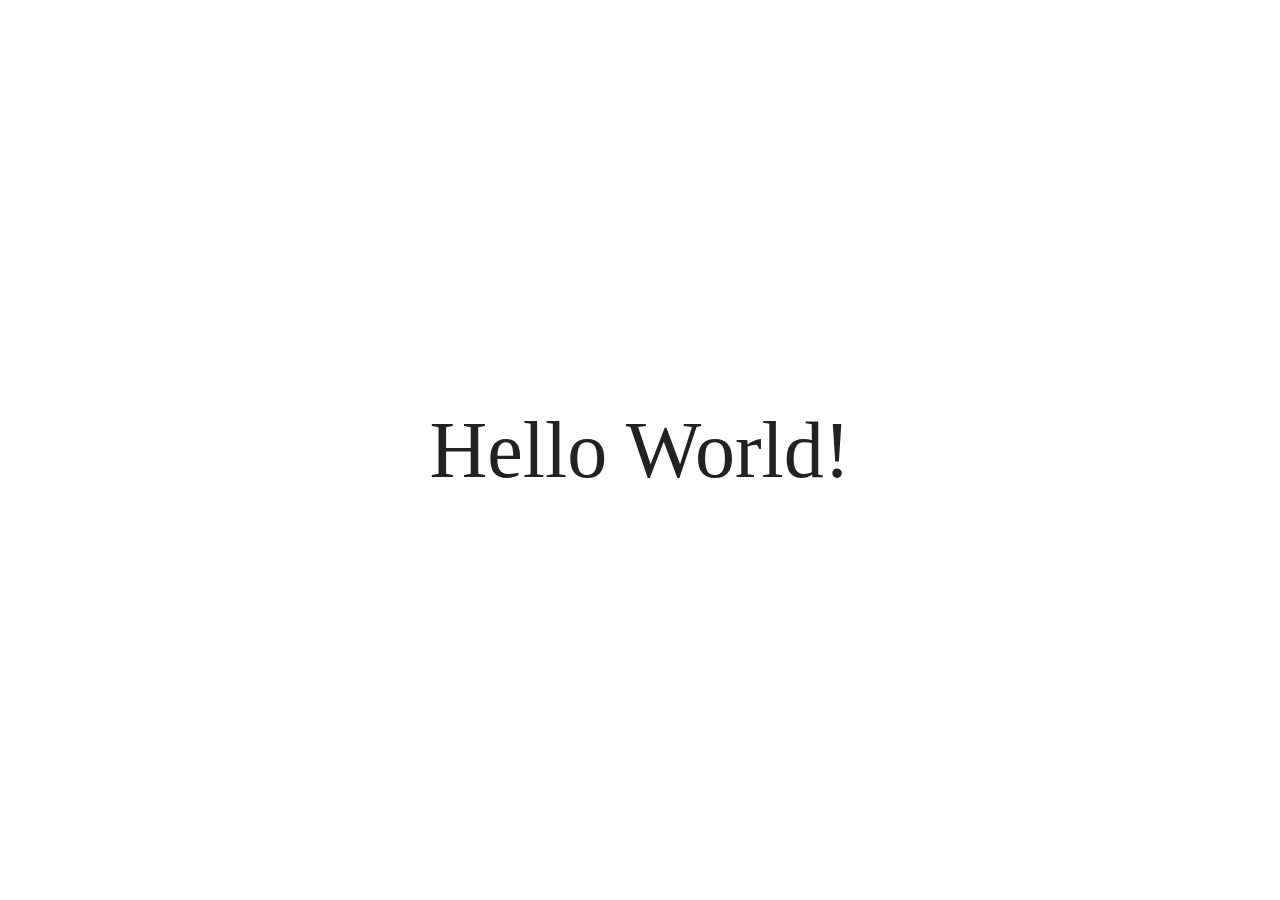
<file: index.html>
<!DOCTYPE html>
<html lang="en">
<head>
    <!-- Meta -->
    <meta charset="utf-8"/>
    <meta http-equiv="content-type" content="text/html; charset=utf-8"/>

    <!-- Use the .htaccess and remove these lines to avoid edge case issues.
       More info: h5bp.com/i/378 -->
    <meta http-equiv="X-UA-Compatible" content="IE=edge,chrome=1"/>

    <!-- Our site title and description -->
    <title>Hello</title>
    <meta name="description" content=""/>
    <meta name="keywords" content=""/>
    <meta name="author" content="swijw"/>

    <!-- Mobile viewport optimized: h5bp.com/viewport -->
    <meta name="viewport" content="width=device-width"/>

    <style>
        html {
            box-sizing: border-box;
        }

        *, *:before, *:after {
            box-sizing: inherit;
        }
    </style>
</head>
<body>
<div style="position:fixed;top :0;right: 0;bottom :0;left: 0;display: flex;align-items: center;justify-content: center">

    <div style="color: #222;font-size: 80px">Hello World!</div>

</div>

</body>
</html>
</file>
